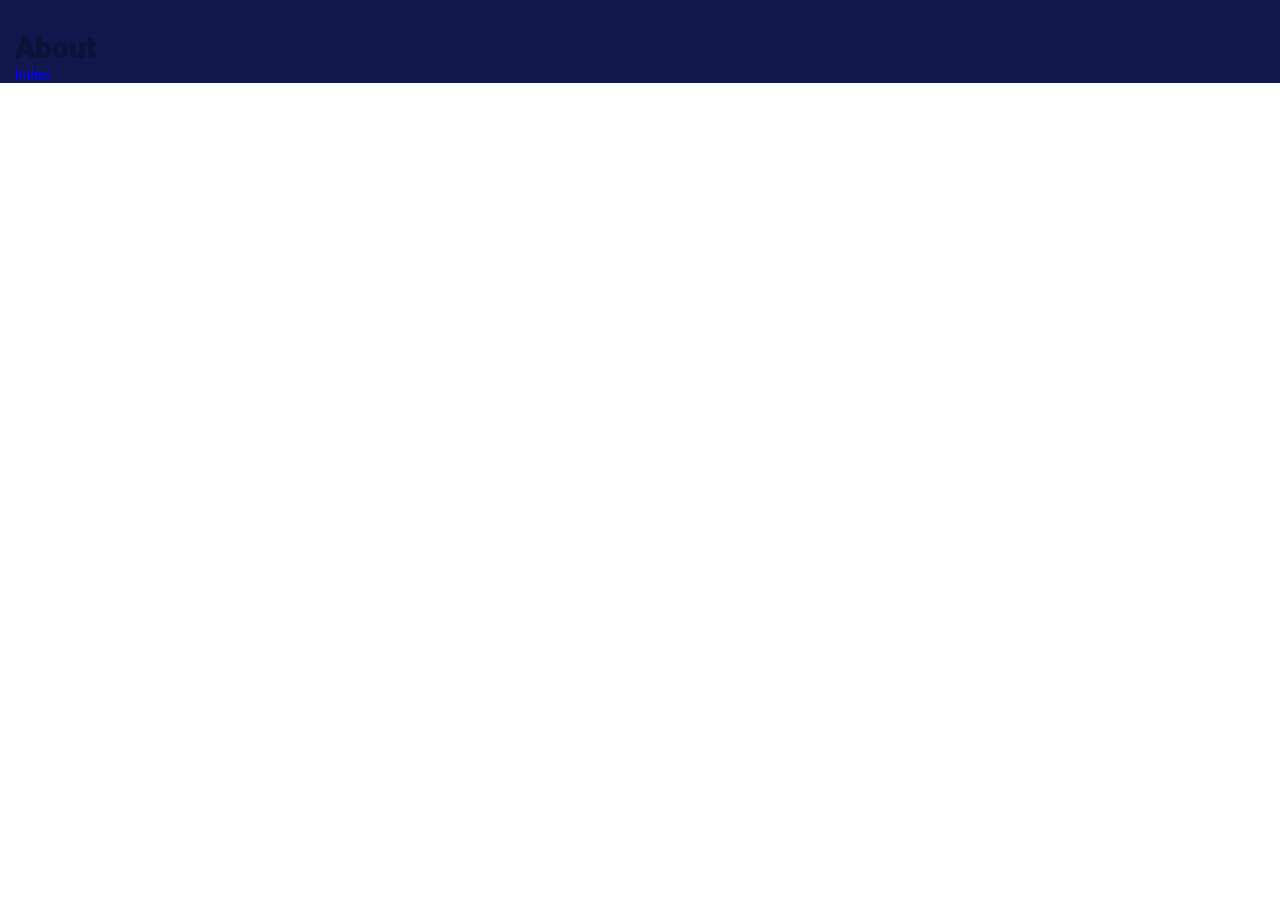
<file: about.html>
<!DOCTYPE html>
<html>
  <head>
    <title>title</title>
    <meta charset="UTF-8" />
    <meta name="viewport" content="width=device-width, initial-scale=1" />
    <meta http-equiv="X-UA-Compatible" content="ie=edge" />

    <link rel="stylesheet" href="css/style.css" />
  </head>
  <body>
    <div class="container">
      <h1>About</h1>
      <a href="index.html">Index</a>
    </div>
    <!--  JavaScript here -->
    <!-- <script src="js/app.js"></script> -->
    <script src="js/script.js"></script>
  </body>
</html>
</file>
<file: css/style.css>
@import url(https://fonts.googleapis.com/css2?family=Roboto:wght@400;500;700;900&display=swap);
/*! normalize.css v8.0.0 | MIT License | github.com/necolas/normalize.css */html{line-height:1.15;-webkit-text-size-adjust:100%}body{margin:0}h1{font-size:2em;margin:0.67em 0}hr{box-sizing:content-box;height:0;overflow:visible}pre{font-family:monospace, monospace;font-size:1em}a{background-color:transparent}abbr[title]{border-bottom:none;text-decoration:underline;text-decoration:underline dotted}b,strong{font-weight:bolder}code,kbd,samp{font-family:monospace, monospace;font-size:1em}small{font-size:80%}sub,sup{font-size:75%;line-height:0;position:relative;vertical-align:baseline}sub{bottom:-0.25em}sup{top:-0.5em}img{border-style:none}button,input,optgroup,select,textarea{font-family:inherit;font-size:100%;line-height:1.15;margin:0}button,input{overflow:visible}button,select{text-transform:none}button,[type="button"],[type="reset"],[type="submit"]{-webkit-appearance:button}button::-moz-focus-inner,[type="button"]::-moz-focus-inner,[type="reset"]::-moz-focus-inner,[type="submit"]::-moz-focus-inner{border-style:none;padding:0}button:-moz-focusring,[type="button"]:-moz-focusring,[type="reset"]:-moz-focusring,[type="submit"]:-moz-focusring{outline:1px dotted ButtonText}fieldset{padding:0.35em 0.75em 0.625em}legend{box-sizing:border-box;color:inherit;display:table;max-width:100%;padding:0;white-space:normal}progress{vertical-align:baseline}textarea{overflow:auto}[type="checkbox"],[type="radio"]{box-sizing:border-box;padding:0}[type="number"]::-webkit-inner-spin-button,[type="number"]::-webkit-outer-spin-button{height:auto}[type="search"]{-webkit-appearance:textfield;outline-offset:-2px}[type="search"]::-webkit-search-decoration{-webkit-appearance:none}::-webkit-file-upload-button{-webkit-appearance:button;font:inherit}details{display:block}summary{display:list-item}template{display:none}[hidden]{display:none}button,input,optgroup,select,textarea,html input[type="button"],input[type="reset"],input[type="submit"],button[disabled],html input[disabled],button::-moz-focus-inner,input::-moz-focus-inner,input[type="checkbox"],input[type="radio"],input[type="number"]::-webkit-inner-spin-button,input[type="number"]::-webkit-outer-spin-button,input[type="search"],input[type="search"]::-webkit-search-cancel-button,input[type="search"]::-webkit-search-decoration{margin:0;border:0;padding:0;display:inline-block;vertical-align:middle;outline:none;white-space:normal;line-height:1;background-image:none;background-color:transparent;-webkit-appearance:none;-webkit-box-shadow:none;-moz-box-shadow:none;box-shadow:none}button:focus,input:focus,optgroup:focus,select:focus,textarea:focus,html input[type="button"]:focus,input[type="reset"]:focus,input[type="submit"]:focus,button[disabled]:focus,html input[disabled]:focus,button::-moz-focus-inner:focus,input::-moz-focus-inner:focus,input[type="checkbox"]:focus,input[type="radio"]:focus,input[type="number"]::-webkit-inner-spin-button:focus,input[type="number"]::-webkit-outer-spin-button:focus,input[type="search"]:focus,input[type="search"]::-webkit-search-cancel-button:focus,input[type="search"]::-webkit-search-decoration:focus{border:0;background:transparent;outline:none}textarea{resize:none}p{pointer-events:none;text-decoration:none}@font-face{font-family:"icomoon";src:url("../fonts/icomoon.eot?cxc9zx");src:url("../fonts/icomoon.eot?cxc9zx#iefix") format("embedded-opentype"),url("../fonts/icomoon.ttf?cxc9zx") format("truetype"),url("../fonts/icomoon.woff?cxc9zx") format("woff"),url("../fonts/icomoon.svg?cxc9zx#icomoon") format("svg");font-weight:normal;font-style:normal;font-display:block}[class^="icon-"],[class*=" icon-"]{font-family:"icomoon" !important;speak:never;font-style:normal;font-weight:normal;font-variant:normal;text-transform:none;line-height:1;-webkit-font-smoothing:antialiased;-moz-osx-font-smoothing:grayscale}.icon-headphones:before{font-size:25px;color:#fff;content:"\e910"}.icon-phone:before{padding-right:10px;color:#2b70fa;content:"\e942"}.icon-envelop:before{padding-right:10px;color:#2b70fa;content:"\e945"}.icon-location2:before{padding-right:10px;color:#2b70fa;content:"\e948"}.icon-clock:before{color:#505056;padding-right:5px;content:"\e94e"}.icon-display:before{font-size:25px;color:#fff;content:"\e956"}.icon-tablet:before{color:#fff;font-size:25px;content:"\e95a"}.icon-bubbles2:before{color:#505056;padding-right:5px;content:"\e96d"}.icon-user:before{content:"\e971";padding-right:10px}.icon-users:before{color:#fff;font-size:25px;content:"\e972"}.icon-search:before{content:"\e986"}.icon-lock:before{padding-left:10px;color:#fff;font-size:25px;content:"\e98f"}.icon-menu:before{content:"\e9bd"}.icon-neutral:before{content:"\e9f7";color:#fff;font-size:25px}.icon-play3:before{font-size:20px;color:#ff6b58;content:"\ea1c"}.icon-play3_white::before{margin-right:7px;padding:11.5px;padding-top:11px;padding-bottom:12px;border-radius:100%;border:2px solid #fff;font-size:20px;color:#fff;content:"\ea1c"}.icon-loop2:before{font-size:25px;color:#fff;content:"\ea2e"}.icon-arrow-right:before{padding-left:5px;font-size:10px;content:"\ea34"}.icon-facebook:before{font-size:17px;color:#0e1133;content:"\ea90"}.icon-instagram:before{font-size:17px;color:#0e1133;content:"\ea92"}.icon-twitter:before{font-size:17px;color:#0e1133;content:"\ea96"}.icon-appleinc:before{padding-right:10px;font-size:15px;color:#fff;content:"\eabe"}.icon-appleinc_black:before{padding-right:10px;font-size:15px;color:#0e1133;content:"\eabe"}.icon-android:before{font-size:15px;padding-right:10px;content:"\eac0"}.icon-linkedin2:before{font-size:17px;color:#0e1133;content:"\eaca"}html{font-size:15px}body{box-sizing:border-box;font-family:"Roboto",sans-serif}h1,h2,h3,h4{margin:0;font-weight:900;line-height:1.2;color:#0e1133}p{margin:0}ul,li{padding:0;margin:0;list-style:none}a{text-decoration:none}.container{background:url(../i/hero-bg.jpg);margin:0 auto;padding:30px 15px 0 15px}.header__login-btn{display:inline-block;text-align:center;padding:0 10px;color:#fff;background:#ff6b58;font-weight:500;text-decoration:none;border:1px solid #ff6b58;border-radius:6px;cursor:pointer;line-height:45px;font-size:15px;transition:all 0.4s ease-out 0s}.header__login-btn_invis{display:none}.header__link{color:#fff;text-decoration:none;font-size:15px;font-weight:500}.header-container{z-index:2;display:flex;flex-direction:row;justify-content:space-between;align-items:center}.header_fixed{box-sizing:border-box;width:100%;background:#0e1133;position:fixed;left:0;top:0;z-index:2;box-shadow:0 15px 30px 0 #0000000f;padding-top:20px;padding-bottom:20px;padding-left:1rem;padding-right:1rem}.nav-bar{display:none}.container-inner{display:flex;justify-content:center}.part1{display:inline-block;margin-top:120px;margin-bottom:50px}.part1__title{margin-top:10px;margin-bottom:20px;text-align:center;font-size:36px;line-height:46px;padding:0;color:#fff}.part1__link{display:inline-block;font-weight:500;font-size:15px;line-height:45px;text-align:center;background:transparent;padding:0 30px;border:1px solid #ff6b58;border-radius:6px;cursor:pointer;text-decoration:none;color:#ff6b58}.part1__link_mr{margin-right:14px}.part1__p{text-align:center;color:#fff;opacity:0.5;font-size:1.125rem;line-height:28px}.part1__link-container{margin-top:35px;display:flex;flex-direction:row;justify-content:center}.part1__btn{display:flex;justify-content:center;align-items:center;color:#fff;text-decoration:none;font-size:15px;font-weight:500;text-align:center}.container1{padding:100px 15px}.part2__h3{text-align:center;font-size:1.625rem;line-height:36px}.part2__p{text-align:center;color:#505056;line-height:28px;margin-top:11px;font-size:15px}.item-one{background:linear-gradient(0deg, rgba(119,89,237,0.08) 0%, rgba(255,255,255,0.08) 100%);margin-top:30px;padding:50px 30px 43px;text-align:center}.item-one__icon-box{display:inline-block;align-items:center;text-align:center;padding:22.5px;border-radius:70px;background:linear-gradient(135deg, #f7b8af 0%, #f8452d 100%);box-shadow:0px 6px 10px 0px rgba(16,73,189,0.3)}.item-one__icon-box_blue{background:linear-gradient(135deg, #84bcfa 0%, #2b70fa 100%)}.item-one__icon-box_red{background-image:linear-gradient(110deg, #f2335b 0%, #ff718f 100%)}.item-one__icon-box_purple{background-image:-webkit-linear-gradient(110deg, #7759ed 0%, #ac97ff 100%)}.item-one__icon-box_paddings{padding-right:17.5px;padding-left:17.5px}.item-one__h4{font-size:1.33rem;font-weight:700;padding-top:33px;padding-bottom:10px;line-height:1.2}.item-one__p{font-size:1.06rem;font-weight:400;line-height:24px;color:#505056;margin:0px}.item-one__link{display:inline-block;font-size:0.93rem;font-weight:500;margin-top:25px;text-decoration:none;background-color:transparent;color:#505056;transition:all 0.4s ease-out 0s}.part3{padding:0 15px}.container2{background:url(../i/fun-fact-bg.jpg);background-size:cover;background-repeat:no-repeat;background-position:center;border-radius:10px;padding:30px}.container2__h3{color:#fff;font-size:1.86rem;line-height:38px;padding-bottom:15px}.container2__p{color:#fff;opacity:0.8;font-size:1.06rem;font-weight:400;line-height:24px}.container2__img{display:none;width:100%;max-width:100%}.achivements-item{margin-top:36px;text-align:center}.achivements-item__h4{font-size:2rem;color:#fff;font-weight:900;line-height:1.2}.achivements-item__p{color:black;font-size:0.93rem;color:#a4a4b9;line-height:1.5}.white-btn{margin-top:50px;margin-bottom:20px;text-align:center;position:relative;z-index:1;height:72px}.white-btn__link{background:#fff;display:inline-block;position:absolute;content:"";left:calc(50% - 36px);top:0;padding:26px 28px;text-align:center;border:1px solid #fff;border-radius:50%;text-decoration:none}.container3{padding-top:100px;padding-right:1rem;padding-left:1rem;padding-bottom:40px;border-radius:10px}.container3__img{min-width:290px;max-width:100%}.container4{padding-left:1rem;padding-right:1rem}.container4__h3{margin-bottom:15px;font-size:2rem;line-height:40px;text-align:center;color:#0e1133}.container4__p{font-size:1.06rem;font-weight:400;line-height:24px;color:#505056;text-align:center}.container4__link{margin-top:50px;display:inline-block;font-weight:500;text-align:center;padding:0 30px;font-size:15px;line-height:45px;border-radius:6px;transition:all 0.4s ease-out 0s;cursor:pointer;border:2px solid #e7eaef;vertical-align:middle}.advantage{display:grid;grid-template-columns:1fr;margin-top:40px}.advantage-item{margin-bottom:30px;padding-left:30px;padding-right:30px}.advantage-item__title{font-size:1.33rem;font-weight:700;padding-bottom:7px;color:#0e1133;text-align:center}.advantage-item__p{font-size:15px;font-weight:400;line-height:24px;color:#505056;text-align:center}.advantage-item__container{display:flex;justify-content:center;flex-direction:column}.advantage-item__icon-subcontainer{margin:0 auto}.advantage-item__icon-container{display:inline-block;padding:10px 17px;padding-bottom:0px;text-align:center;border-radius:50%;line-height:50px;box-shadow:0px 6px 10px 0px rgba(16,73,189,0.3);margin-bottom:23px}.advantage-item__icon-container_blue{background:linear-gradient(120deg, #2b70fa 0%, #84bcfa 100%)}.advantage-item__icon-container_green{background:linear-gradient(120deg, #31c369 0%, #a0eac2 100%)}.advantage-item__icon-container_purple{background:linear-gradient(120deg, #9b2cfa 0%, #d8aaff 100%)}.advantage-item__icon-container_red{background:linear-gradient(120deg, #f8452d 0%, #f7b8af 100%)}.container5{padding-top:100px;padding-right:1rem;padding-left:1rem;padding-bottom:40px;border-radius:10px}.container5__img{min-width:290px;max-width:100%}.container6{padding-left:1rem;padding-right:1rem}.container6__h3{margin-bottom:15px;font-size:2rem;line-height:40px;text-align:center}.container6__p{font-size:1.06rem;font-weight:400;line-height:24px;color:#505056;text-align:center}.container6__link{display:inline-block;font-weight:500;text-align:center;padding:0 30px;font-size:15px;line-height:45px;border-radius:6px;transition:all 0.4s ease-out 0s;cursor:pointer;border:2px solid #e7eaef;vertical-align:middle}.container6-inner{margin-top:50px;display:flex;justify-content:center}.container7{padding-top:90px;background-color:#eef1f6;padding-left:1rem;padding-right:1rem;padding-bottom:25px}.container7_white{background-color:#fff;padding-bottom:0}.container7__h3{font-size:1.73rem;line-height:36px;text-align:center}.container7__p{font-size:15px;line-height:28px;margin-top:11px;margin-bottom:40px;font-weight:400;color:#505056;text-align:center}.container8__h3{font-size:2.26rem;font-weight:700;margin-bottom:8px;text-align:left}.container8__p{font-size:1.06rem;font-weight:400;line-height:24px;color:#505056;text-align:left}.container8__link{transition:all linear 0.5s;color:#0e1133;background:#fff;margin-top:33px;text-decoration:none;display:inline-block;font-weight:500;text-align:center;padding:0 30px;font-size:15px;line-height:45px;border-radius:6px;border:1px solid #fff;cursor:pointer}.container8__link_red{transition:all 0.5s ease-out 0s;color:#fff;background-color:#ff6b58}.container8__img{vertical-align:middle;border-style:none;max-width:100%;border-radius:20px}.container8-img{text-align:center}.container8-inner{padding:20px}.part10{margin-top:30px;border-radius:20px;background:#ebf2fc;margin-right:15px;margin-left:15px}.part11{border-radius:20px;background:#ebf2fc;margin-right:15px;margin-left:15px;margin-top:30px}.posts{margin-top:30px;padding:15px;border-radius:10px;box-shadow:0px 15px 50px 0px rgba(14,17,51,0.1)}.container9{padding-left:1rem;padding-right:1rem}.container9__title{font-size:1.73rem;line-height:36px;text-align:center}.container9__p{font-size:15px;font-weight:400;line-height:28px;margin-top:11px;text-align:center;color:#505056}.container9__link{text-decoration:none;color:#505056;border:2px solid #e7eaef;display:inline-block;font-weight:500;text-align:center;padding:0 30px;font-size:15px;line-height:45px;border-radius:6px;cursor:pointer;transition:all 0.4s ease-out 0s}.link-container{display:flex;justify-content:center;margin-top:60px}.link-container_zero{margin:0}.link-container_footer{margin:0;margin-bottom:20px}.part12{padding-top:90px;padding-bottom:100px}.container9-inner{padding-bottom:25px}.post-item{display:grid;grid-template-columns:1fr}.post-item__link{transition:all 0.4s ease-out 0s;font-weight:900;text-decoration:none;color:#0e1133;font-size:1.46rem;line-height:32px}.post-item__img{width:100%;border-radius:10px;transition:all linear 0.3s}.time-list{margin:0;padding:0;display:flex;flex-wrap:wrap;justify-content:space-between;list-style:none}.time-list__item{color:#505056}.part8{margin-top:90px}.container13{background:url(../i/project-bg-2.jpg);background-size:cover;background-position:center;background-repeat:no-repeat;box-shadow:0px 40px 50px 0px rgba(138,16,0,0.3);padding:55px 70px;border-radius:10px}.container13__title{text-align:center;font-size:2.33rem;line-height:46px;color:#fff}.container13__link{display:inline-block;text-decoration:none;line-height:55px;padding:0 40px;color:#0e1133;font-weight:500;background:#fff;border-radius:6px;transition:all 0.4s ease-out 0s}.container13-inner{margin-bottom:30px}.container-footer{margin-top:175px;background:#eef1f6;padding-top:180px;padding-bottom:60px}.container-footer__left{margin-top:30px;padding-left:1rem;padding-right:1rem}.container-footer__left-center{margin-top:30px;display:flex;flex-direction:column;text-align:center;padding-left:1rem;padding-right:1rem}.container-footer__right-center{margin-top:30px;display:flex;flex-direction:column;text-align:center;padding-left:1rem;padding-right:1rem}.container-footer__right{margin-top:30px;display:flex;flex-direction:column;text-align:center;padding-left:1rem;padding-right:1rem}.container-footer__title{font-size:1.33rem;font-weight:700;margin-bottom:18px;color:#0e1133}.container-footer__p{padding-top:25px;font-size:1.06rem;font-weight:400;line-height:24px;color:#505056;text-align:center}.container-footer__link{transition:all 0.4s ease-out 0s;display:inline-block;font-size:15px;font-weight:500;color:#0e1133;margin-top:15px;text-decoration:none;text-align:center}.container-footer__link_mtzero{margin-top:0}.container-footer__under{padding-top:35px;padding-left:1rem;padding-right:1rem;border-top:1px solid #e1e5ec;margin-top:80px;display:flex;flex-direction:column}.social-list{margin-top:30px;list-style:none;display:flex;flex-direction:row;justify-content:center}.social-item{transition:all linear 0.7s;background:#fff;height:33px;width:33px;border-radius:6px;line-height:36px;margin-right:5px;display:inline-block;text-align:center}.social-item__fb{text-decoration:none}.social-item__tw{text-decoration:none}.social-item__inst{text-decoration:none}.social-item__in{text-decoration:none}.footer-nav__list{display:flex;flex-direction:column;list-style:none}.footer-nav__link{transition:all 0.4s ease-out 0s;color:#505056;text-decoration:none;display:inline-block;font-size:15px;font-weight:500;margin-bottom:6px;line-height:1.5rem}.footer-nav__link_info{margin-bottom:10px;padding-left:30px;font-weight:400}.part13{padding-left:1rem;padding-right:1rem}.link-box__link{display:inline-block;background:#fff;color:#0e1133;line-height:40px;padding:0 23px;border-radius:6px;border:2px solid #fff;text-decoration:none;text-align:center;transition:all 0.4s ease-out 0s}.link-box__link_bg{background:transparent;border-color:#e7eaef}.coop-info__text{font-size:1.06rem;font-weight:400;line-height:24px;color:#505056;text-align:center}.top-btn{display:block;position:fixed;right:30px;bottom:60px;z-index:999}.top-btn__link{display:inline-block;transition:all linear 0.3s;border-radius:6px;color:#fff;background:#ff6b58;height:40px;width:40px;text-align:center;line-height:40px}.header__burger{margin-left:20px;display:block;position:relative;width:30px;height:20px;position:relative;z-index:3}.header__span{position:absolute;background-color:#fff;left:0;height:2px;width:100%;top:9px;transition:all 0.3s ease 0s}.header__menu{position:fixed;top:0;left:-110%;height:100%;width:290px;overflow:auto;background-color:#fff;padding:70px 10px 20px 10px;transition:all 0.3s ease 0s}.header__sub-link{display:block;color:#0e1133;padding-bottom:10px;border-bottom:1px solid #ededed;margin-bottom:10px;font-weight:500}.header__icon{display:flex;justify-content:center;margin-bottom:40px}.header__burger::before,.header__burger::after{content:'';background-color:antiquewhite;position:absolute;width:100%;height:2px;left:0;transition:all 0.3s ease 0s}.header__burger::before{top:0}.header__burger::after{bottom:0}.header__burger.active span{transform:scale(0)}.header__burger.active::before{transform:rotate(45deg);top:9px}.header__burger.active::after{transform:rotate(-45deg);bottom:9px}.header-links{display:flex}.header__menu.active{list-style:none;padding:70px 15px 20px 15px;left:0}body.lock{overflow:hidden}.social{display:flex;justify-content:center;margin-bottom:40px}.social_mt{margin-top:40px;justify-content:center}.social__item{display:inline-block;line-height:40px;text-align:center;height:40px;width:40px;border-radius:50%;border:1px solid #ededed;margin:0 5px}.icon-facebook-blue:before{font-size:17px;color:#007bff;content:"\ea90"}.icon-twitter-blue:before{font-size:17px;color:#007bff;content:"\ea96"}.icon-instagram-blue:before{font-size:17px;color:#007bff;content:"\ea92"}.icon-linkedin2-blue:before{font-size:17px;color:#007bff;content:"\eaca"}.sub-burger{padding-left:20px}.sub-burger__item{padding-bottom:10px;margin-bottom:10px;border-bottom:1px solid #ededed}.sub-burger__link{color:#0e1133;font-weight:500}.acordeon{max-height:0;overflow:hidden;transition:all 0.3s ease}.slick-list{overflow:hidden}.slick-track{display:flex;align-items:flex-start}.slick-arrow.slick-disabled{opacity:0.2}.slider{position:relative;margin:auto;max-width:420px}.slider__item{display:block;margin:0 15px}.slider__img{width:270px}.slider .slick-arrow{position:absolute;top:50%;margin-top:-30px;z-index:1;font-size:0;width:30px;height:50px}.slider .slick-dots{display:flex;align-items:center;justify-content:center}.slider .slick-dots li{margin-top:25px;list-style:none}.slider .slick-dots button{background:#ccced9;border:none;border-radius:200%;width:12px;height:12px;font-size:0;margin:0 5px}.slider .slick-dots li.slick-active button{background-color:#ff6b58}.slider__item{text-align:center}@media only screen and (min-width: 576px){.part1{max-width:510px}.part1__title{font-size:3.06rem;line-height:56px}.header__login-btn_invis{display:block;margin-left:30px}.header-links{display:flex;flex-direction:row;align-items:center}.container1{margin:0 auto;padding-top:190px;max-width:510px}.part2__h3{font-size:36px;line-height:46px}.container2{margin:0 auto;max-width:450px}.container2__h3{font-size:36px;line-height:46px}.white-btn__link{left:0}.achivements{display:grid;grid-template-columns:1fr 1fr 1fr}.achivements-item{text-align:left}.container3{margin:0 auto;max-width:510px;text-align:center}.container4{margin:0 auto;max-width:510px}.container4__h3{text-align:left}.container4__p{text-align:left}.container4__inner{padding-right:50px}.container5{margin:0 auto;max-width:510px;text-align:center}.container6{margin:0 auto;max-width:510px}.container6__h3{text-align:left}.container6__p{text-align:left}.container6__inner{padding-right:50px}.container7{margin:0 auto;max-width:510px}.container7__h3{font-size:36px;line-height:46px}.container8{margin-bottom:40px;margin-top:30px}.container8_mb{margin-bottom:0}.container8__img{border-radius:0}.container8-inner{padding:50px}.container9__title{font-size:36px;line-height:46px}.part10{margin:0 auto;max-width:510px}.part11{margin:0 auto;max-width:510px}.part12{margin:0 auto;max-width:540px}.container13{margin:0 auto;max-width:370px}.link-box{display:flex;flex-direction:row;justify-content:center}.link-box__link_bg{margin-left:8px}.post-item{grid-template-columns:1fr 3fr;grid-gap:10px;align-items:center}.post-item__container{padding-right:45px;margin-left:25px}.post-item__link-container{margin-bottom:8px}.post-item__img{width:120px}.time-list__item{margin-right:22px}.advantage{grid-template-columns:1fr 1fr}.advantage-item{padding-left:0;padding-right:50px}.advantage-item__title{text-align:left}.advantage-item__p{text-align:left}.advantage-item__icon-container{margin-left:0;margin-right:0}.link-container{justify-content:left}.link-container_center{justify-content:center}.container6-inner{justify-content:left}.slider__img{width:195px}}@media only screen and (min-width: 768px){.part1{max-width:720px}.part1__title{padding-left:80px;padding-right:80px;font-size:50px;line-height:60px}.header__login-btn{padding:0 30px}.items{display:grid;grid-template-columns:1fr 1fr}.container1{max-width:690px}.container2{max-width:550px;padding:90px 70px}.container2__h3{font-size:44px;line-height:54px}.container2__img{display:initial}.container3{max-width:690px}.container3__img{width:100%}.container4{max-width:690px}.container4__h3{font-size:36px;line-height:46px}.container5{max-width:690px}.container5__img{width:100%}.container6{max-width:690px}.container6__h3{font-size:36px;line-height:46px;width:590px}.container7{max-width:690px}.part10{max-width:690px}.container8-img_left{text-align:right}.part11{max-width:690px}.part12{max-width:720px}.posts{padding:35px}.container13{max-width:550px;display:grid;grid-template-columns:2fr 1fr;align-items:center}.container13-inner{margin-bottom:0}.container-footer__width{margin:0 auto;max-width:720px}.container-footer__inner{display:grid;grid-template-columns:1fr 1fr}.container-footer__p{text-align:left}.container-footer__right-center{text-align:left}.container-footer__left-center{text-align:left}.container-footer__right{text-align:left}.container-footer__left-inner{padding-right:70px;padding-left:0}.link-container_center{justify-content:left}.link-container_mid{justify-content:center}.social{justify-content:left}.social-list{display:block}.slider{max-width:720px}.slider__img{width:210px}}@media only screen and (min-width: 992px){.header-container{max-width:900px;margin:auto}.header_fixed{position:absolute}.nav-bar{display:block}.nav-bar__list{display:flex;flex-direction:row;list-style:none}.nav-bar__item{color:#fff;margin-left:14px;font-weight:500;line-height:45px;text-decoration:none}.part1__title{font-size:54px;line-height:64px}.container1{max-width:930px}.items{grid-template-columns:1fr 1fr 1fr 1fr}.container2{max-width:930px;display:grid;grid-template-columns:1fr 1fr;align-items:center}.container2__img-container{margin-top:-70px;margin-left:35px}.container2__img{width:380px}.white-btn{margin:0}.grid-container{display:grid;grid-template-columns:1fr 480px;padding:100px 0;max-width:930px;margin:0 auto}.container3{padding:0}.container4__link{margin-top:45px}.container5{padding:0}.container5__img{width:450px}.container6{max-width:450px}.container6__h3{width:350px}.part6{grid-column:2;grid-row:1}.part7{grid-column:1;grid-row:1}.grid-container1{display:grid;grid-template-columns:1fr 1fr;padding:100px 0;max-width:930px;margin:0 auto}.part10{width:430px}.part11{width:430px}.container8-inner{margin-top:-30px}.container8{display:block}.container8__img{height:285px}.container8-img{margin-bottom:-40px}.part12{max-width:930px}.posts-container{display:grid;grid-template-columns:1fr 1fr;grid-gap:30px}.posts{margin:0;padding:15px}.post-item__container{padding-right:0}.post-item__link{font-size:18px;line-height:28px}.container13{max-width:790px}.container13__title{text-align:left;font-size:46px;line-height:56px}.container-footer__width{max-width:930px}.container-footer__inner{grid-template-columns:1fr 1fr 1fr 1fr}.container-footer__left-inner{padding:0}.header__login-btn:hover{background:transparent;color:#ff6b58;transition:all 0.4s ease-out 0s}.container4__link:hover{color:#fff;transition:all 0.4s ease-out 0s;background:#2b70fa}.container6__link:hover{color:#fff;transition:all 0.4s ease-out 0s;background:#2b70fa}.container8__link:hover{background:#ff6b58;border-color:#ff6b58;color:#fff;transition:all 0.5s ease-out 0s}.container8__link_red:hover{background:#fff;color:#0e1133;border-color:#fff;transition:all 0.5s ease-out 0s}.container9__link:hover{background:#ff6b58;border-color:#ff6b58;color:#fff;transition:all 0.4s ease-out 0s}.container13__link:hover{background-color:#fff;color:#2b70fa;border-color:#2b70fa}.link-box__link:hover{background:transparent;color:#0e1133;border-color:#e7eaef;transition:all 0.4s ease-out 0s}.link-box__link_bg:hover{background:#fff;color:#0e1133}.footer-nav__link:hover{color:#ff6b58;transition:all 0.4s ease-out 0s}.container-footer__link:hover{color:#ff6b58;transition:all 0.4s ease-out 0s}.post-item__link:hover{color:#ff6b58;transition:all 0.4s ease-out 0s}.item-one__link:hover{color:#ff6b58;transition:all 0.4s ease-out 0s}.post-item__img:hover{transform:scale(1.1);transition:all linear 0.3s}.social-item:hover{background:#ff6b58;transition:all linear 0.3s}.social-item:hover .icon-facebook::before{color:#fff;transition:all linear 0.7s}.social-item:hover .icon-twitter::before{color:#fff;transition:all linear 0.7s}.social-item:hover .icon-instagram::before{color:#fff;transition:all linear 0.7s}.social-item:hover .icon-linkedin2::before{color:#fff;transition:all linear 0.7s}.container8__link_red:hover .icon-appleinc::before{color:#0e1133;transition:all 0.5s ease-out 0s}.slider{max-width:960px}.container7{max-width:960px}.sublist{list-style:none;position:absolute;min-width:150px;opacity:0;visibility:hidden;transition-property:opacity, visibility;transition-duration:0.3s;transition-delay:0.15s}.sublist__item{font-weight:700;position:relative;display:block;background:#fff;padding:15px 30px;font-size:14px;text-transform:uppercase}.sublist__item_f{border-top-left-radius:5px;border-top-right-radius:5px}.sublist__item_l{border-bottom-left-radius:5px;border-bottom-right-radius:5px}.sublist__link{color:#0e1133}.list-item:hover .sublist{transition:all 0.3s ease;opacity:1;visibility:visible}.header__burger{display:none}.animation{transform:translate(0px, 125%);opacity:0;transition:all 1.5s ease 0s}.animation_delay{transition-delay:0.1s}.animation_delaytwo{transition-delay:0.2s}.animation_delaythree{transition-delay:0.3s}.active-animation{transform:translate(0px, 0px);opacity:1}@keyframes headerScroll{from{opacity:0;top:-50px}to{top:0;opacity:1}}.scrolled{position:fixed;animation-name:headerScroll;animation-duration:1s}}@media only screen and (min-width: 1200px){.part1{max-width:1200px}.part1__title{width:810px;font-size:70px;line-height:80px}.part2__h3{font-size:44px;line-height:54px}.container1{max-width:1200px}.item-one-container{padding-left:15px;padding-right:15px}.container2{max-width:1030px}.grid-container{max-width:1200px;grid-template-columns:1fr 600px}.container3__img{width:570px}.container4__h3{font-size:44px;line-height:54px}.container5__img{width:570px}.container6{max-width:570px}.container6__h3{width:470px;font-size:44px;line-height:54px}.grid-container1{max-width:1200px}.container8{margin-right:20px;margin-top:30px}.container7{max-width:1200px}.part10{display:block;width:550px}.part11{display:block;width:550px}.part12{max-width:1200px}.post-item__link{font-size:22px;line-height:32px}.container13{max-width:1030px}.container-footer__width{max-width:1200px}.slider{max-width:1170px}.slider__img{width:270px}}


/*# sourceMappingURL=style.css.map*/
</file>
